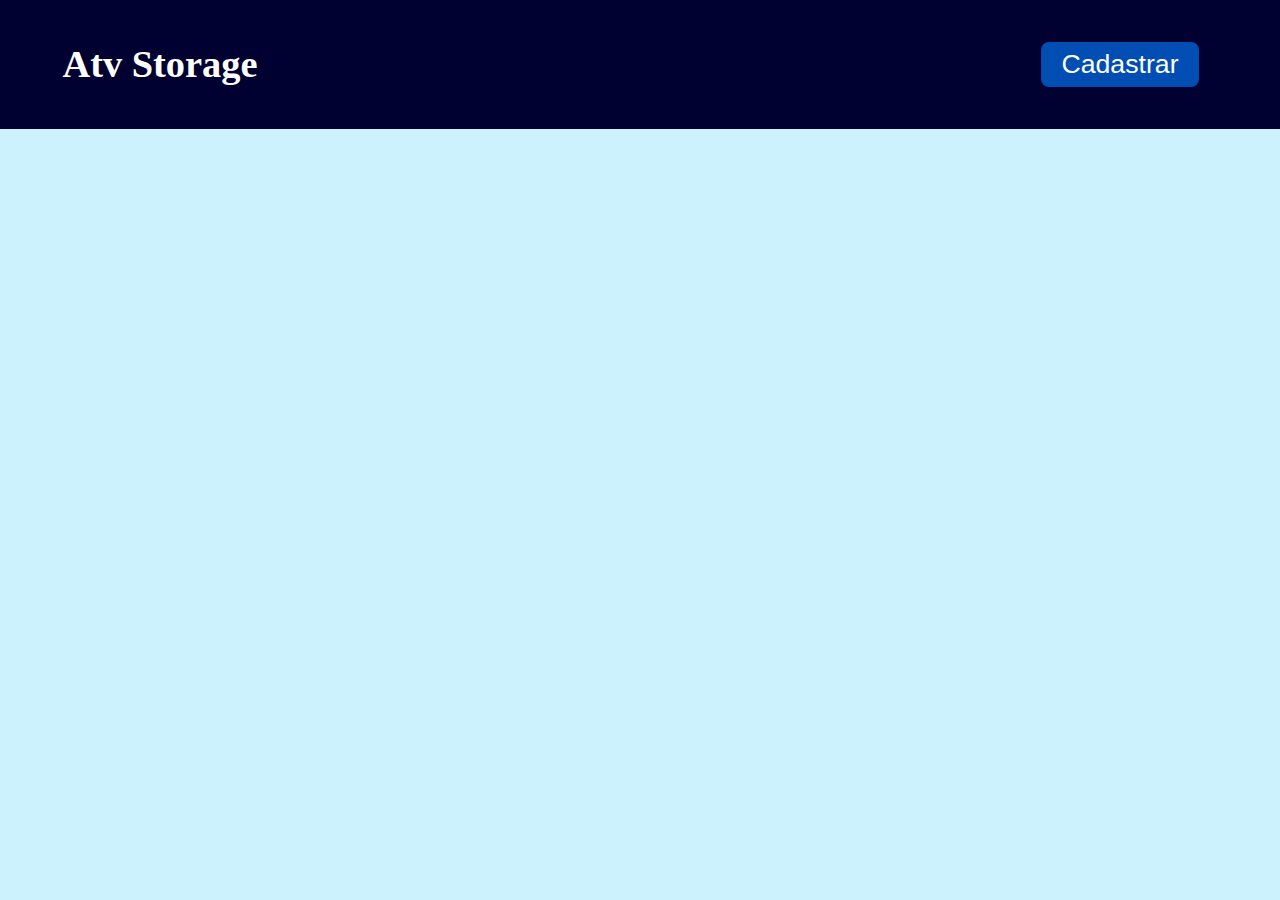
<file: index.html>
<!DOCTYPE html>
<html lang="en">
<head>
    <meta charset="UTF-8">
    <meta name="viewport" content="width=device-width, initial-scale=1.0">
    <meta>
    <link rel="stylesheet" href="style.css">
    <title>Document</title>
</head>
<body>
    <header>
        <div class="headerDivs" style="font-size: 1.2em;">
            <h1 >Atv Storage</h1>
        </div>
        <div class="headerDivs">

        </div>
        <div class="headerDivs">
            <button onclick="openModal()"><p>Cadastrar</p></button>
        </div>

    </header>

    <div class="modal-overlay" id="modal">
        <div class="modal-content">
            <h1>Cadastro</h1>
            <form method="GET" action="javascript: Save_datas();" >
                <label for="">Nome</label>
                <input type="text" id="Nome">
                <label for="">Email</label>
                <input type="email" id="Email">
                <label for="">Telefone</label>
                <input type="tel" required id="telefone" placeholder="(xx) x xxxx-xxxx" oninput="mascara_telefone()" maxlength="16">
                <label for="">CPF</label>
                <input required type="text" placeholder="xxx.xxx.xxx-xx" id="CPF" oninput="mascara_CPF()" maxlength="14">
                <label for="">Senha</label>
                <input type="password" id="Senha" required>
                <input type="submit" value="Salvar">
            </form>
        </div>
      </div>

    <script src="script.js"></script>
</body>
</html>
</file>
<file: style.css>
*{
    margin: 0;
    padding: 0;
    border: 0;
    box-sizing: border-box;
}
a{
    text-decoration: none;
}

body{
    width: 100vw;
    height: 100vh;
    display: grid;
    grid-template-rows: 1fr 6fr;
    background-color: rgb(204, 242, 253);

}

/* #BodyPerfil{
    width: 100vw;
    height: 100vh;
    display: grid;
    grid-template-rows: 2fr 3fr;
    background-color: rgb(204, 242, 253);
} */
header{

    background-color: rgb(0, 0, 49);
    display: grid;
    grid-template-columns: 1fr 2fr 1fr;

}
.headerDivs{
    display: grid;
    height: 100%;
    color: #fff;
    align-items: center;
    justify-content: center;
    grid-auto-flow: column;

}
.headerDivs p{
    padding: 7px 20px;
    font-size: 2em;
    color: #fff;
}
.headerDivs button{
    margin: 0 20px;
    background-color: #004eb3;
    border-radius: 8px;
    cursor: pointer;
}
.headerDivs a{
    padding: 5px 30px;
    background-color: #0006b3;
    border-radius: 8px;
    cursor: pointer;
}
.modal-overlay {
    display: none;
    position: fixed;
    top: 0;
    left: 0;
    width: 100%;
    height: 100%;
    background: rgba(0, 0, 0, 0.5);
    justify-content: center;
    align-items: center;
    z-index: 999;
}
.modal-content {
    background: white;
    padding: 20px;
    border-radius: 8px;
    width: 100%;
    text-align: center;
    box-shadow: 0 4px 6px rgba(0, 0, 0, 0.1);
}
.modal-content h1 {
    margin: 10%;
}
.modal-content form {
    width: 400px;
    height: 300px;
    display: grid;
    grid-template-columns: 1fr 2fr;
}
.modal-content label {
    text-align: center;
}

.modal-content input{
    height: 50%;
    padding: 0 5px;
    border-radius: 8px;
    background-color: rgb(148, 148, 148);
    color: #fff;
}
.modal-content input[type=submit]{
    background-color: #007bff;
    color: white;
    width: 100%;
    border: none;
    padding: 10px 20px;
    border-radius: 5px;
    cursor: pointer;
    grid-column: span 2;
}
.modal-content h2 {
    margin: 0 0 15px;
}
.modal-content p {
    margin: 0 0 20px;
}

.modal-content button:hover {
    background-color: #163352;
}
 
/*perfil*/

#ProfileContainer{
    display: grid;
    align-items: center;
    justify-content: center;
    height: 100%;
    
}
#Profile{
    width: 1200px;
    height: 90%;
    border-radius: 8px;
    background-color: #fff;
    display: grid;
    grid-template-rows: 1fr 3fr;
}

#imgProfile{
    text-align: center;
}
#imgProfile img{
    width: 200px;
}
#message{
    display: grid;
    align-items: center;
    justify-content: center;
    grid-template-rows: 1fr 4fr;
    font-size: 1.5em;
}
#GridShow{
    width: 100%;
    height: 100%;
    display: grid;
}

.DivsGridShow{
    display: grid;
    justify-content: center;
    grid-template-columns: 1fr 2fr;
    align-items: center;
    text-align: center;
    color: #000000;
    font-size: 1.5em;

}
#NomeProfile{
    display: grid;
    justify-content: center;
    align-items: center;
    text-align: center;
    color: #000000;
    font-size: 1.5em;
}
</file>
